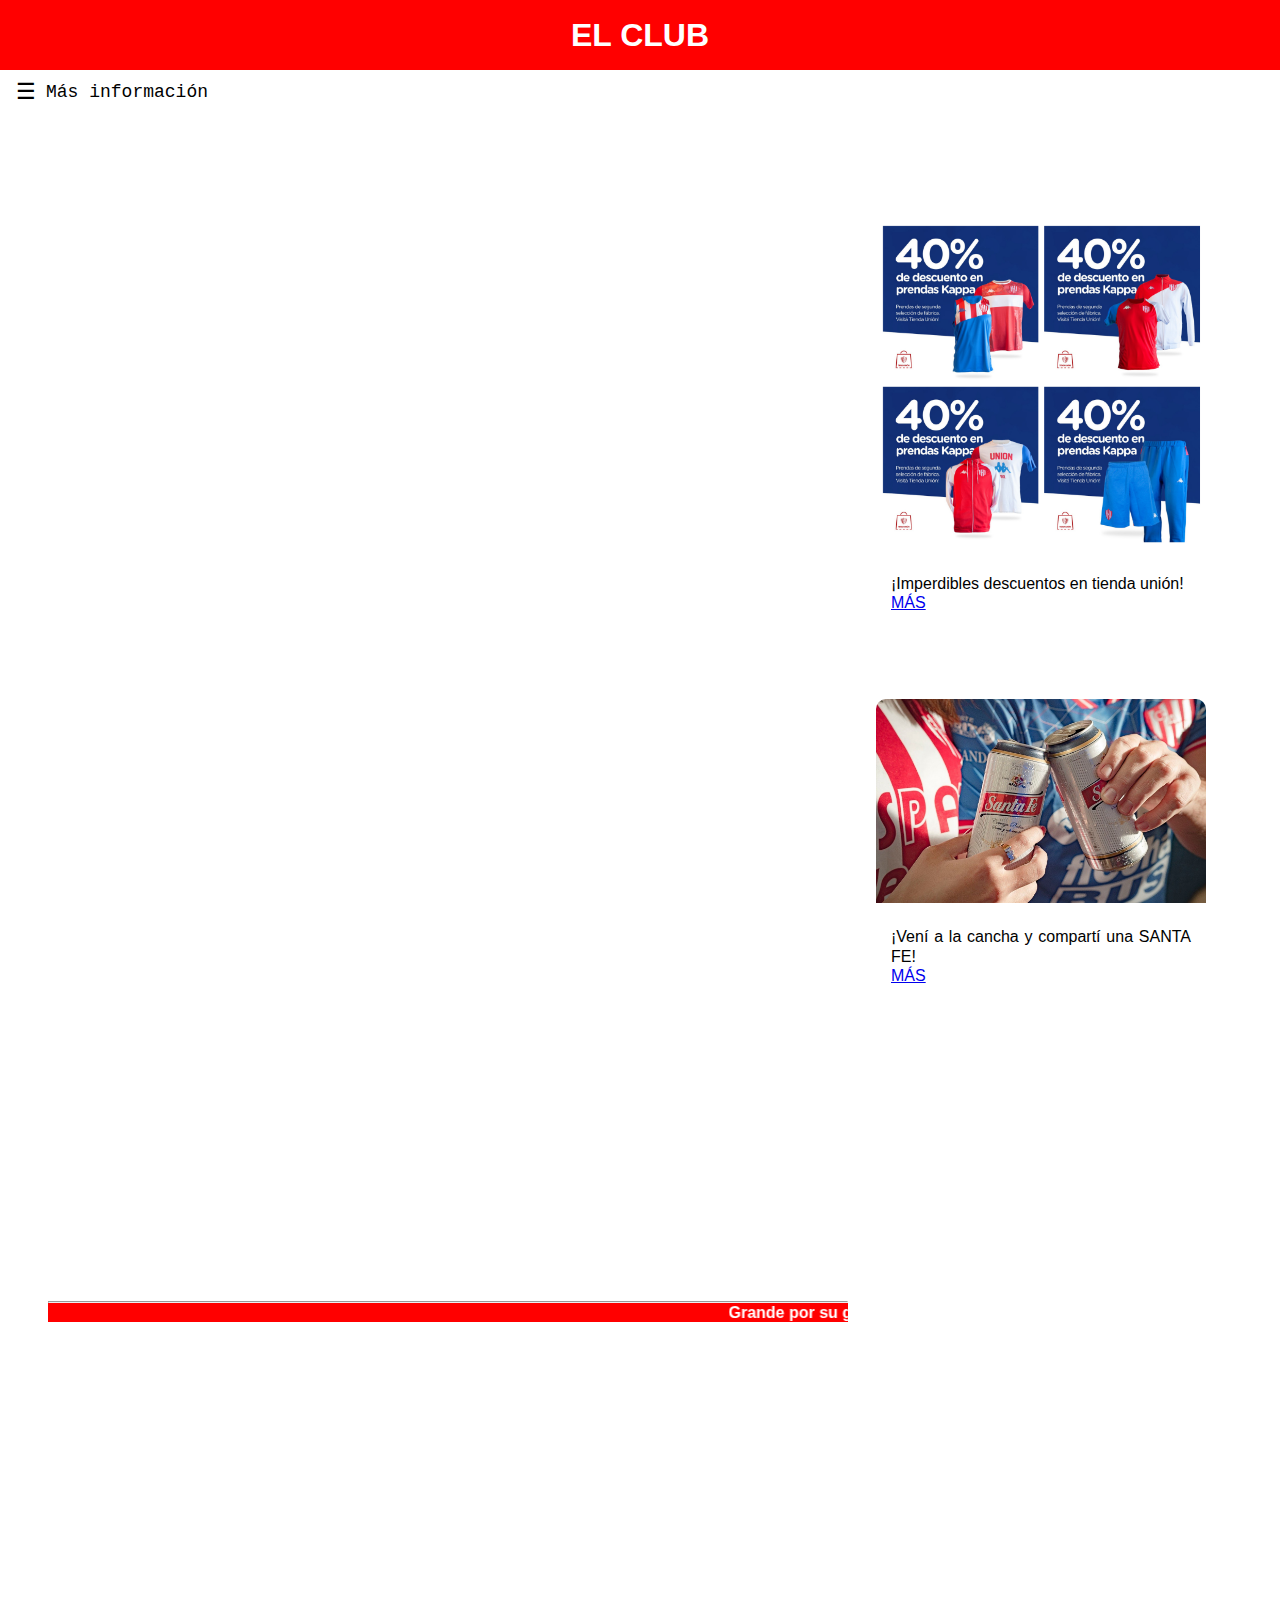
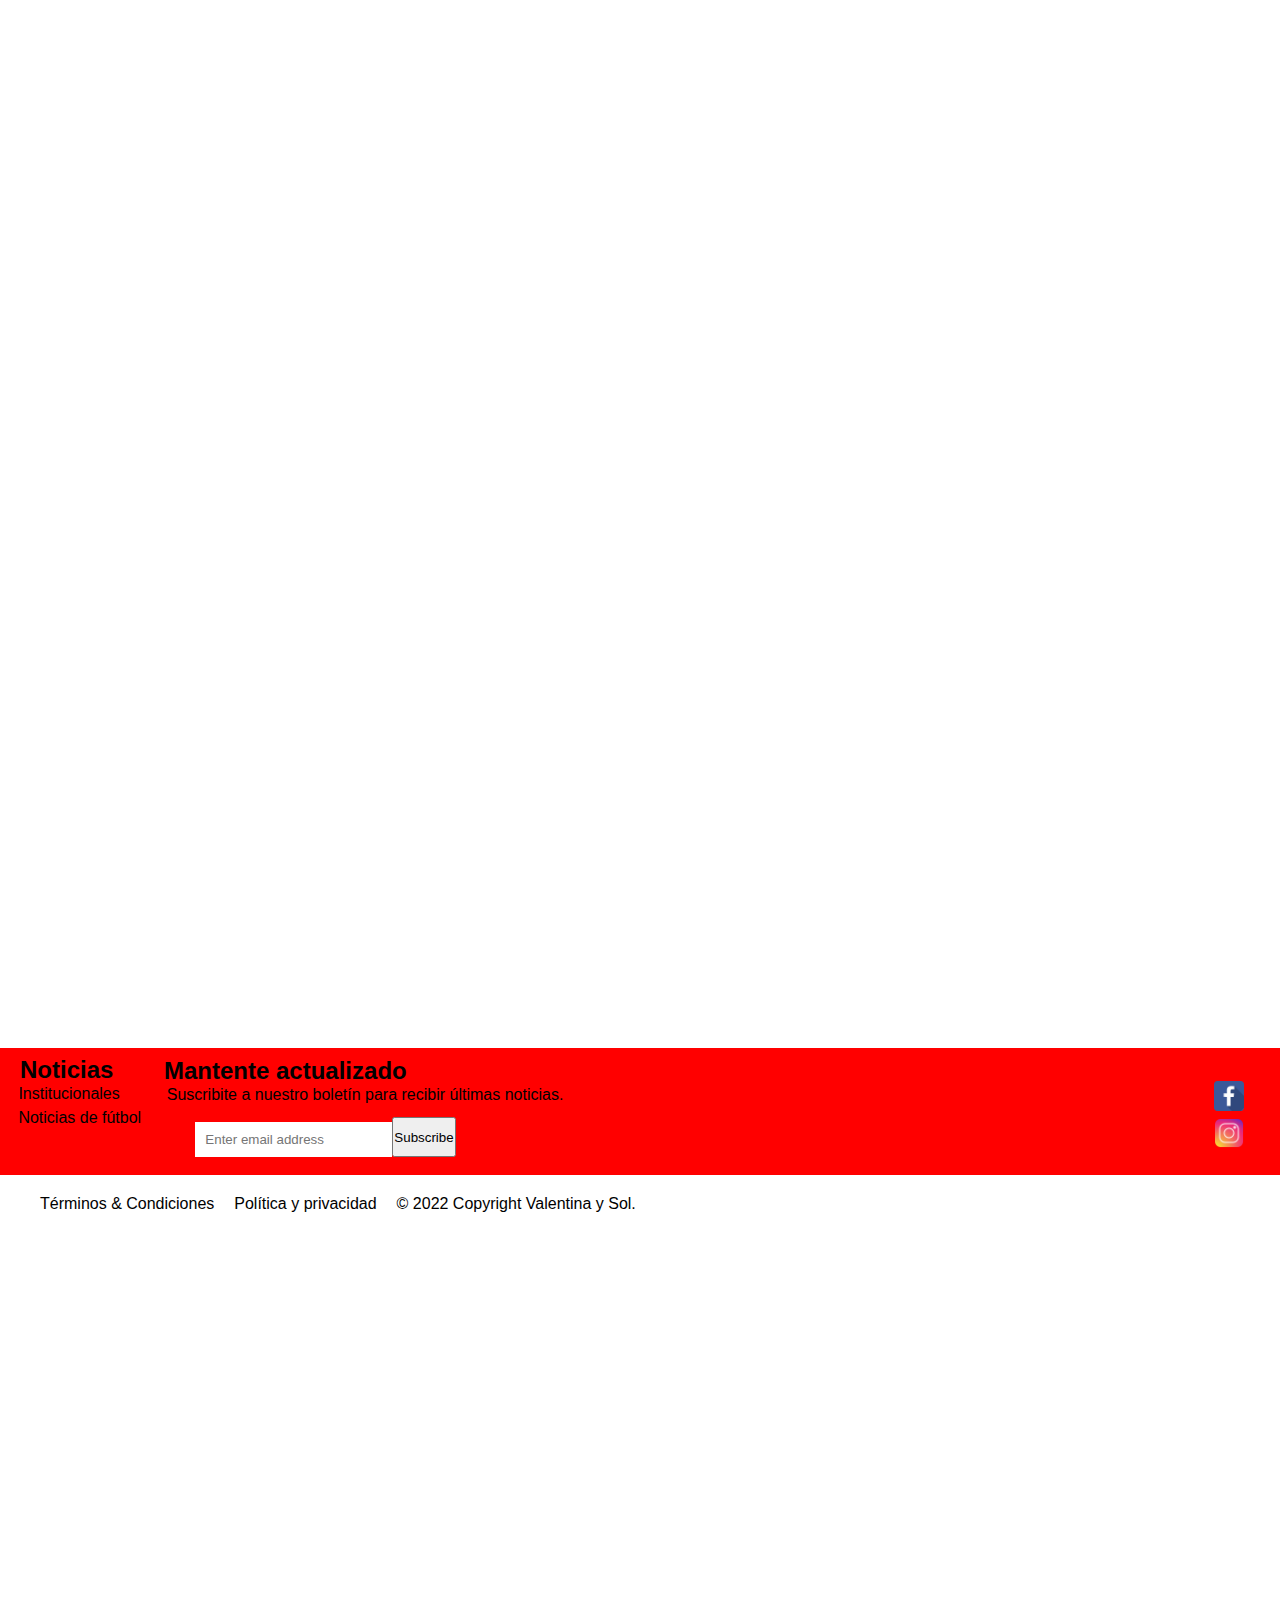
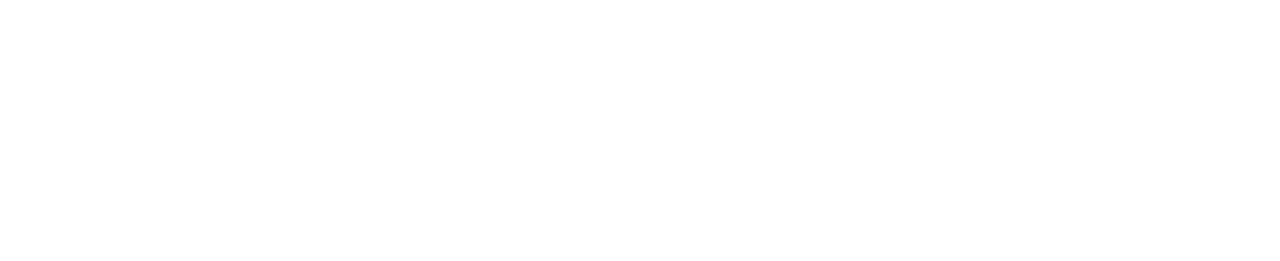
<file: ELCLUB.HTML>
<!DOCTYPE HTML>
<HTML>
  <HEAD>
    <TITLE>  EL CLUB </TITLE>
        
    <meta charset="utf-8"> <meta name="viewport" content="whidth= device-width,minium-scale=1.0,maximun">
    <link rel= "stylesheet" href="ELCLUB.CSS"type= "text/css"/>
        
  </HEAD>



  <header> <h1> <center> EL CLUB </center></h1>  </header>
  <!--BARRA DE NAV LATERAL---->
	<header class="header">
	  <div class="container">
		  <div class="btn-menu">
			  <label for="btn-menu">☰</label>
		  </div>
		  <div class="logo">
		    <h1> Más información</h1>
		  </div>
		</div>
	</header>
  <div class="capa"></div>

  <!--DATOS DE LA BARRA--------------->
  <input type="checkbox" id="btn-menu">
  <div class="container-menu">
	  <div class="cont-menu">
		  <nav>
			  <a href="INICIO.HTML" style= color:white target="_blank"> INICIO </a>
			  <a href="JUGADORES.HTML" style= color:white target="_blank"> JUGADORES </a>
			  <a href="ELCLUB.HTML" style= color:white target="_blank"> EL CLUB</a>
			  <a href="PORTFOLIO.HTML" style=color:white target="_blank"> PORTFOLIO</a>
      </nav>
		  <label for="btn-menu">✖️</label>
	  </div>
  </div>

        
  <br>
  <br>
        
        
  <body> 
    <div class="container"></div> 
    <br>
    <br>
    <div class="texto">
      <h1> AUTORIDADES </h1> 
      <br>
      PRESIDENTE: Sr. Luis Jorge Sphan
      <br> 
      <!--  VENTANA CON FOTO Y PIE DEL PRESIDENTE-->
      <details>
        <summary>  MÁS INFORMACIÓN </summary> <br>
        <h3> Luis Jorge Sphan </h3>
        <img src="PRESIDENTE.jpg" alt="foto del sujeto"/>
      </details>
      <br>
      <br>
           
           
      <!--BANNER CON FOTO CHIQUITA Y LINK QUE TE LLEVA A OTRA PÁGINA-->
    
      <div class="alineacion">
        <aside class="responsive-banner">
	        <img src="publicidad%20kappa1.png">
	        <div class="container-envelope">
            <p> ¡Imperdibles descuentos en tienda unión!</p> 
		        <a target="_blank" href="https://www.instagram.com/tiendaunionok/?hl=es" class="more-link"> MÁS </a> <!--ABRE UN LINK QUE PONGAMOS-->
	        </div>
        </aside>  
      </div>
           
           
      <div class="alineacion2">
        <aside class="responsive-banner2">
	        <img src="cerveza%20publicidad.jpg">
	        <div class="container-envelope">
            <p> ¡Vení a la cancha y compartí una SANTA FE!</p> 
		        <a target="_blank" href="https://www.paseodelacerveceria.com.ar/" class="more-link"> MÁS </a> <!--ABRE UN LINK QUE PONGAMOS-->
	        </div>
        </aside>  
      </div>
           
           
           
            
      <h4> COMISIÓN DIRECTIVA </h4>
      <br> <p>
      Vice Pte 1° Edgardo Zin
      <br>
      Vice Pte 2° Fabián Brasca 
      <br>
      Vice Pre 3° Rafael Perez del Viso 
      <br>
      Sec. General Andrés Monsalvo 
      <br>
      Pro Secretario Nicolás Rucci 
      <br>
      Sec. de Actas Esteban Bovo 
     <br>
      Tesorero Jorge Ciceri 
      <br>
      Pro Tesorero Amilcar Cecotti 
      <br>
      <br>

      Voc. Titular 1° Sergio Ismael Romero <br>
      Voc. Titular 2° José Cardonnet <br>
      Voc. Titular 3° Carlos Cattaneo <br>
      Voc. Titular 4° Marcelo Piazza <br>
      Voc. Titular 5° Martín Chemes <br>
      Voc. Titular 6° César Poccia <br>
      Voc. Suplente 1° Roberto Mernes <br>
      Voc. Suplente 2° Raúl Daffunchio Picazo<br>
      Voc. Suplente 3° Claudia Díaz<br>
      Voc. Suplente 4° Germán Dipangracio<br>
      Voc. Suplente 5° Sergio Maximiliano Romero<br>
      Voc. Suplente 6° Rodrigo Spinelli<br><br>

      <h4> COMISIÓN REVISORA DE CUENTAS </h4> 
      <h4>Titulares<br></h4>
      1° Rodrigo Rosso<br>
      2° Juan Ignacio Tombolatto<br>
      3° Cesar Miretti<br><br>

     <h3>Suplentes<br></h3>
      1° Natalia Taborda<br>
      2° Alejandro Flamini<br>
      3° Juan Pablo Mancinelli<br><br>

      COMISIÓN DE HACIENDA <br>
      <h3>Titulares<br></h3>
      1° Leonardo Romero<br>
      2° Juan Pablo Pancrazio<br>
      3° Leandro Kinen<br><br>

      <h3>Suplentes<br></h3>
      1° Sebastián Imhoff<br>
      2° Andrés Valenti<br>
      3° Leonardo Ambroggio<br><br>

      Sindico Titular Jorge Molina<br>
      Sindico Suplente Héctor Flamini<br>
      Gerente: Gustavo Recce<br><br>
      <hr>
       
      <!--MENSAJE EN MOVIMIENTO-->  
     <marquee width= "100%" bgcolor="red"  behavior="run" scrolldelay="600" scrollamount="100" loop="infinite">
       <b>Grande por su gente - Grande por su gente - Grande por su gente - Grande por su gente - Grande por su gente - Grande por su gente - 
         Grande por su gente - Grande por su gente - Grande por su gente - Grande por su gente - Grande por su gente - Grande por su gente - Grande por su gente - Grande por su gente - Grande por su gente - Grande por su gente - Grande por su gente - Grande por su gente - Grande por su gente - Grande por su gente - Grande por su gente - Grande por su gente - Grande por su gente - Grande por su gente 
        </b>
     </marquee>    
      <!--INSTALACIONES--> <br> 
      <H1> INSTALACIONES  </H1> <br>
      <h3> ESTADIO 15 DE ABRIL</h3> <br>
      Fue el primer estadio de la ciudad con tribunas de cemento e iluminación artificial. Emplazado en la Av. Vicente López y Planes 3513.
      <h4>Dimensiones del Campo de juego: </h4>
      <ul>
        <li type="square">Largo: 104,52 mts. </li>
        <li type="square">Ancho: 70,35 mts. </li>
        <li type="square">Capacidad de espectadores: 30.000 personas.</li><p>
      </ul>
      <br>
      <br>
    </div>

    <!--BANNER CON FOTOS EN MOVIMIENTO DEL CLUB-->
    <div class="fotos"></div>
    <br>
    <br>
            
            
    <!--MAPS CON UBICACIÓN-->
    <center> <h1> UBICACIÓN </h1> 
      <iframe src="https://www.google.com/maps/embed?pb=!1m18!1m12!1m3!1d3397.0726008776314!2d-60.71784298515135!3d-31.631862513871997!2m3!1f0!2f0!3f0!3m2!1i1024!2i768!4f13.1!3m3!1m2!1s0x95b5a9cc049ec169%3A0xe48a3af9f2cc0d24!2sEstadio%2015%20de%20Abril!5e0!3m2!1ses!2sar!4v1663633471975!5m2!1ses!2sar" width="600" height="450" style="border:0;" allowfullscreen="" loading="lazy" referrerpolicy="no-referrer-when-downgrade"></iframe>
    </center>
            
  </body>
              
  <br>
  <br>


  <!-- Footer main -->
  <footer>    
    <div class="ft-main-item">
      <h2 class="ft-title"> Noticias </h2>
      <ul>
        <li> <a href="#"> Institucionales </a></li>
        <li2> <a href="#"> Noticias de fútbol </a></li2>
                
      </ul> 
   </div>

   <div class="ft-main-item2">
      <h2 class="ft-title">Mantente actualizado</h2>
      <p> Suscribite a nuestro boletín para recibir últimas noticias.</p> 
      <form>
        <input type="email" name="email" placeholder="Enter email address">
        <input type="submit" value="Subscribe">
      </form>
   </div>
        
            
   <!-- Footer social -->
    <section class="ft-social">
      <ul class="ft-social-list">
        <li> <a href="#"><i class="fab fa-facebook"></i></a></li> 
        <a href="https://www.facebook.com/clubaunion" target="_blank">
        <div class="imagen_social">
          <img src="facebookk.png" class="footer__social__facebook__imagen"></a>
    
          <li> <a href="#"><i class="fab fa-instagram"></i></a></li> <a href= "https://www.instagram.com/clubaunion/" target="_blank">
          <img src="instagram.png" class="footer__social__instagram__imagen"> </a>
        </div>
            
                
      </ul> 
    </section>
    
    
    <!-- Footer legal --> 
    <section class="ft-legal"> 
      <ul class="ft-legal-list"> 
       <li><a href="#">Términos &amp; Condiciones </a></li>
        <li><a href="#">Política y privacidad </a></li>
        <li>&copy; 2022 Copyright Valentina y Sol.</li>
      </ul> 
    </section>
  </footer>
      
    

</HTML>
</file>
<file: ELCLUB.CSS>
/*ESTO ME SACO LA EXTENSION LATERAL DERECHA QUE ME HACIA MAS GRANDE LA PAG (NO TENIA CONTENIDO)*/
html, body{
    max-width: 100% !important;
    overflow-x: hidden !important;
}



header{
    font-family:sans-serif; 
    text-align: center;
    color: white;
    background-color: red;
    padding: 1rem;
}

/*Estilos para el encabezado*/
.header{ /*PARA LA BARRA DEL NAV*/
    background-color: white;
    color:black;
	width: 100%; /*TAMAÑO DE ANCHO BARRA NAV*/
	height: 50px; /*TAMAÑO DE LA BARRA DEL NAV*/
	text-align:left
 }
.container{
	width: 100%;
	max-width: 1200px;
	margin:left;
}
.container .btn-menu, .logo{
	float: left;
	line-height:12px;
}

/*BARRITAS EN EL NAV LATERAL*/
.container .btn-menu label{
	color:black; /*COLOR DEL ICONO DE LAS BARRITAS*/
	font-size: 22px; /*TAMAÑO DE LAS BARRITAS*/
	cursor: pointer;
}
.logo h1{ /*COLOR DE LA PALABRA QUE PONGA EN LA BARRA*/
	color:black;
	font-weight: 400;
	font-size: 18px; /*TAMAÑO DEL "MAS INFORMACION"*/
    font-family:monospace;
	margin-left: 10px;
}
	
	
/*Fin de Estilos para el encabezado*/

/*Menú lateral*/
#btn-menu{
	display: none;
}
.container-menu{
	position: absolute;
	background: rgba(0,0,0,0.5);
	width: 100%;
	height: 384.5vh;
	top: 0;left: 0;
	transition: all 500ms ease;
	opacity: 0;
	visibility: hidden;
}
#btn-menu:checked ~ .container-menu{
	opacity: 1;
	visibility: visible;
}
.cont-menu{
	width: 100%;
	max-width: 170px; /*tamaño de la barra lateral*/
	background: red; /*color barra lateral*/
	height:384.5vh;/*argo de la barra lat*/
	position: relative;
	transition: all 500ms ease;
	transform: translateX(-100%);
}
#btn-menu:checked ~ .container-menu .cont-menu{
	transform: translateX(0%);
}
.cont-menu nav{
	transform: translateY(15%);
}
.cont-menu nav a{
	display: block;
	text-decoration: none;
	padding: 20px;
	color: #c7c7c7;
	border-left: 5px solid transparent;
	transition: all 400ms ease;
}
.cont-menu nav a:hover{
	border-left: 5px solid #ffffff; /*color de la linea del pulsor lat*/
	background: #1f1f1f; /*color del fondo del pulsor de la barra lateral*/
}
.cont-menu label{ /*Ubicacion y color de la cruz de barra lat*/
	position: absolute;
	right: 10px;
	top: 10px;
	color:white;
	cursor: pointer;
	font-size: 20px;
}
/*Fin de Menù lateral*/


/*CUERPO*/

body{
    background-color:gainsboro;
    text-align: justify;
    font-family:fantasy; 
    line-height: 1.2; 
    color: white;
    
} 

.texto{
    margin-left: 3rem;
    margin-right: 27rem;
}


/*IMAGEN FONDO BODY*/
body{
    font-family:sans-serif;
    display:flex;
    min-height: 100VH;
   flex-direction:column; 
    background-color: white;
        
}




/*BANNER CON FOTO CHIQUITA Y LINK QUE TE LLEVA A OTRA PÁGINA* (((PUBLICIDAD KAPPA))*/
 
.responsive-banner {
	margin: -80px;
	width: 100%;
	min-width: 230px;
	max-width: 330px;
	position: relative;
	height: auto;
	min-height: 300px;
	max-height: 500px;
	border-radius: 10px;
	overflow: hidden;
	background-color: white;   /*color del banner*/
}
.container-envelope {
	padding: 20px 15px;
	color: black; /*color del texto*/
}

img {
	max-width : 500px;
	width: 100%;
	position: relative;
}


/*ALINEACION DE PUBLICIDAD*/
.alineacion{
    float: right;
    width: 500px;
    height: 500px;
    margin-bottom: 2rem;
    margin-top: -2rem;
    margin-left: 1rem;
    margin-right: -38rem;  
}

/*BANNER CON FOTO CHIQUITA Y LINK QUE TE LLEVA A OTRA PÁGINA* (((PUBLICIDAD CERVEZA))*/
 
.responsive-banner2 {
	margin: -80px;
	width: 100%;
	min-width: 230px;
	max-width: 330px;
	position: relative;
	height: auto;
	min-height: 300px;
	max-height: 500px;
	border-radius: 10px;
	overflow: hidden;
	background-color: white;   /*color del banner*/
}
.container-envelope {
	padding: 20px 15px;
	color: black; /*color del texto*/
}

img {
	max-width : 500px;
	width: 100%;
	position: relative;
}


/*ALINEACION DE PUBLICIDAD*/
.alineacion2{
    float: right;
    width: 500px;
    height: 500px;
    margin-bottom: 2rem;
    margin-top: 28rem;
    margin-left: 1rem;
    margin-right: -38rem;  
}



/*FOTOS EN MOVIMIENTO*/
.fotos{
    width: 800px;
    height: 500px;
    border: 3px solid white;
    margin: auto;
    

    background-size: 100% 100%;
    
    animation: fotos 10s infinite;
}
    
    
@keyframes fotos{
    0%, 15%{
        background-image:  url(https://www.clubaunion.com.ar/wp-content/uploads/2020/08/DJI_0061-drone-2048x1152.jpg);
    }
    15%, 30%{
        background-image:  url(https://www.clubaunion.com.ar/wp-content/uploads/2020/08/DSC_0462.jpg);     
        opacity: 1;
    }
    
    30%, 45%{
        background-image: url(https://www.clubaunion.com.ar/wp-content/uploads/2020/08/estadio-15-de-abril-web.jpg);
    }
    
    45%, 60%{
        background-image: url(https://www.clubaunion.com.ar/wp-content/uploads/2020/08/7c2c04d58f200c66697d62ceb56dabe5.jpg);
    }
    
    60%, 75%{
        background-image: url(https://www.clubaunion.com.ar/wp-content/uploads/2020/08/rassegna-asientos-estadios-union-de-santa-fe.jpg);
    }

    75%, 85%{
        background-image: url(https://www.clubaunion.com.ar/wp-content/uploads/2020/08/rassegna-asientos-estadios-union-de-santa-fe-2.jpg);
    }
    85%, 100%{
        background-image: url(https://www.clubaunion.com.ar/wp-content/uploads/2020/08/rassegna-asientos-estadios-union-de-santa-fe-3.jpg);
    }
    
}
    
    
    

/*footer*/
*{ box-sizing: border-box;
    font-family:"lato", sans-serif;
    margin: 0;
    padding:0;
}

ul{
    list-style: none;
    padding-left: 0;
    margin: 0;
}


.container{
    flex:  1; /* SAME AS FLEX-GROW: 1; */
}

footer{
    background-color:red;
    color:black;
    line-height: 1.5;
}

footer a{
    text-decoration: none;
    color: black;
}

a hover{
    text-decoration: underline;
}


.ft-main{
    padding: 1.25REM 1.875REM;
    display: flex;
    flex-wrap: wrap;
}


/*NOTICIAS*/
.ft-main-item{ 
    display: flex;    
    padding:0.25REM;
    margin-left: 1rem;
   min-width: 6.5REM;
}
.ft-main-item li{
    display: flex;
    margin-left: -95px;
    margin-top: 30px;    
}
.ft-main-item li2{
    margin-left: -95px;
}

/*MANTENTE ACTUALIZADO*/
.ft-main-item2{
    display: flex;
    padding:0.25REM;
    min-width: 6.5REM;
    margin-left: 10rem;
    margin-top:-85px
}

.ft-main-item2 p{
    display: inline;
    margin-top: 30px;
    margin-left: -15rem;
}

.ft-main-item2 form{
    display: flex;
    margin-top: 4rem;
    margin-left: -23rem;
    margin-right: 50rem;
    
    
}

@media only screen and (min-width:29.8125REM);
 .ft-main{ justify-content: space-around;
}

@media only screen and (min-width:77.5REM);
    .ft-main {
    justify-content: space-around;
}

form{
    display: flex;
    flex-wrap: wrap;
}

input[type="email"]
{ 
  border:0;
  padding:0.625REM;
  margin-top: 0.3125REM;
}

input[type:"submit"]
{
    background-color: black;
    color:black;
    cursor: pointer;
    border: 0;
    padding: 0.625REM 0.9375REM;
    margin-top: 0.3125REM;
}

.ft-social{
    padding: 0 1.875REM 1.25REM;
    display: flex;
    margin-left: 74rem; /*ICONOS DE REDES SOCIALES*/
    margin-top: -5rem;
}



.ft-legal{ 
    padding: 0.9375REM 1.875REM;
    background-color: white;
}

.ft-legal-list{
    width: 100%;
    display: flex;
    flex-wrap: wrap; 
}

.ft-legal-list li{
    margin: 0.125REM 0.625REM;
    white-space: nowrap;
}

/*ONE BEFORE THE LASE CHILD*/
.ft- legal-list li:nth-child(2);{
    flex:1;  /*same as flex-grow: 1;*/
}

/*IMAGENES DE REDES SOCIALES*/
.footer__social__facebook__imagen{
    width: 30px;
}

.footer__social__instagram__imagen{
    width: 30px;
}


/*BARRA DEL MENU*/ 

.Menunavegacion li{
    display: inline;
    position: relative;
    margin-right: 5px;
    margin-left: 10px;
    top: 80px;
}


.Menunavegación{
    padding: 1rem;
    margin: 0;
    display: block;
    background-color: white;
    font-weight: bold;
    margin-right: 0;
    padding-left: 0;
}
    

.Menunavegación a{
    display: inline;
    padding: 0.5rem;
    border-right: 1px solid black; 
    margin-left: 2px;
}



.Menunavegación ahover{ 
    background-color: black;
    padding: 1rem;
}


/*IMAGENES DE REDES SOCIALES*/
.footer__social__facebook__imagen{
    width: 30px;
}

.footer__social__instagram__imagen{
    width: 30px;
}

/*IMAGEN FONDO BODY*/
body{
    font-family:sans-serif;
    display:flex;
    min-height: 100VH;
    flex-direction:column; 
    background-image: url(https://besthqwallpapers.com/Uploads/15-4-2019/87651/thumb2-union-de-santa-fe-creative-3d-logo-red-background-3d-emblem-argentinean-football-club.jpg);

}

/*Footer legal */
.ft-legal{ 
    padding: 0.9375REM 1.875REM;
    background-color: white;
}

.ft-legal-list{
    width: 100%;
    display: flex;
    flex-wrap: wrap; 
}

.ft-legal-list li{
    margin: 0.125REM 0.625REM;
    white-space: nowrap;
}
</file>
